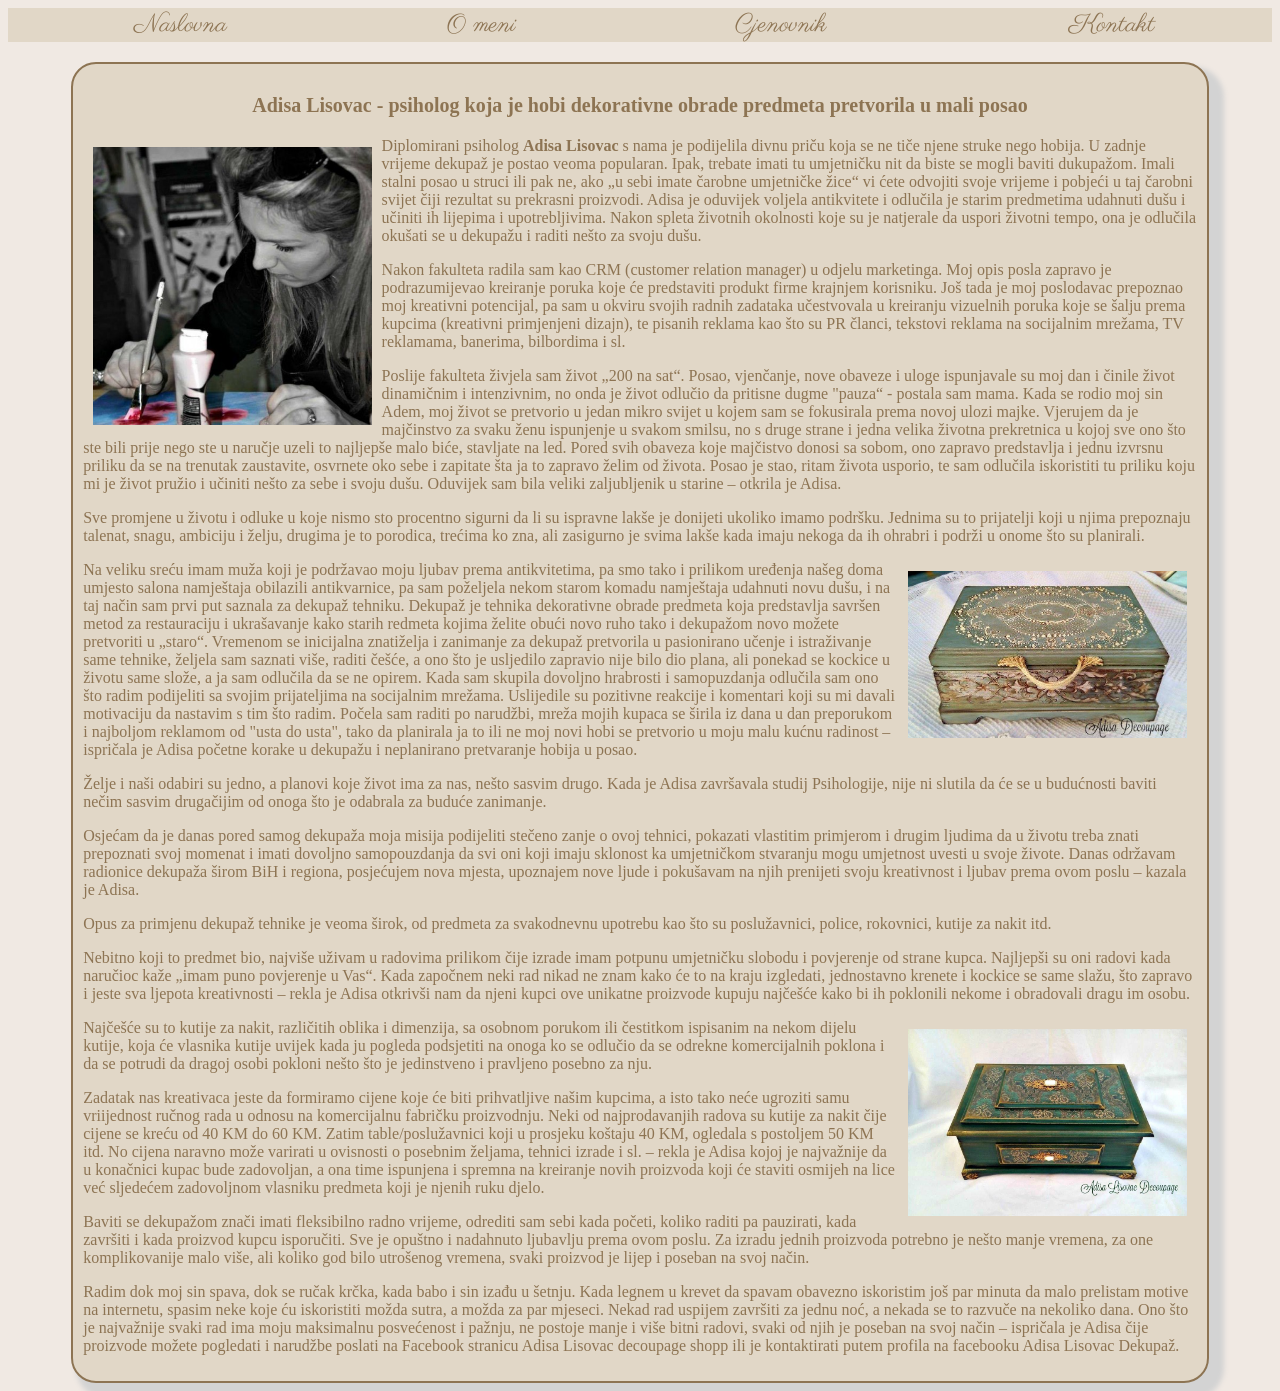
<file: sites/omeni.html>
<!DOCTYPE html>


<html>


<head>
	<title>O meni</title>
	<meta charset="utf-8">
	<link rel="stylesheet" type="text/css" href="../styles/index.css">
</head>
<body>

	<ul id="meni">
		<li> <a href="index.html">Naslovna</a> </li>
		<li> <a href="omeni.html">O meni </a> </li>	
		<li> <a href="cjenovnik.html">Cjenovnik</a> </li>
		<li> <a href="kontakt.html"> Kontakt </a> </li>
	</ul>


	<div id="oMeni">
		<article>
			<h3>
				Adisa Lisovac - psiholog koja je hobi dekorativne obrade predmeta pretvorila u mali posao
			</h3>

			<img id="disa" src="../images/adisa.jpg" alt="adisa">

			<p>
				Diplomirani psiholog <b>Adisa Lisovac</b> s nama je podijelila divnu priču koja se ne tiče njene struke nego hobija.  U zadnje vrijeme dekupaž je postao veoma popularan. Ipak, trebate imati tu umjetničku nit da biste se mogli baviti dukupažom. Imali stalni posao u struci ili pak ne, ako „u sebi imate čarobne umjetničke žice“ vi ćete odvojiti svoje vrijeme i pobjeći u taj čarobni svijet čiji rezultat su prekrasni proizvodi. Adisa je oduvijek voljela antikvitete i odlučila je starim predmetima udahnuti dušu i učiniti ih lijepima i upotrebljivima. Nakon spleta životnih okolnosti koje su je natjerale da uspori životni tempo, ona je odlučila okušati se u dekupažu i raditi nešto za svoju dušu.
			</p>

			

			<p>Nakon fakulteta radila sam kao CRM (customer relation manager) u odjelu marketinga. Moj opis posla zapravo je podrazumijevao kreiranje poruka koje će predstaviti produkt firme krajnjem korisniku. Još tada je moj poslodavac prepoznao moj kreativni potencijal, pa sam u okviru svojih radnih zadataka učestvovala u kreiranju vizuelnih poruka koje se šalju prema kupcima (kreativni primjenjeni dizajn), te pisanih reklama kao što su PR članci, tekstovi reklama na socijalnim mrežama, TV reklamama, banerima, bilbordima i sl.</p>

			<p>
				Poslije fakulteta živjela sam život „200 na sat“. Posao, vjenčanje, nove obaveze i uloge ispunjavale su moj dan i činile život dinamičnim i intenzivnim, no onda je život odlučio da pritisne dugme "pauza“ - postala sam mama. Kada se rodio moj sin Adem, moj život se pretvorio u jedan mikro svijet u kojem sam se fokusirala prema novoj ulozi majke. Vjerujem da je majčinstvo za svaku ženu ispunjenje u svakom smilsu, no s druge strane i jedna velika životna prekretnica u kojoj sve ono što ste bili prije nego ste u naručje uzeli to najljepše malo biće, stavljate na led. Pored svih obaveza koje majčistvo donosi sa sobom, ono zapravo predstavlja i jednu izvrsnu priliku da se na trenutak zaustavite, osvrnete oko sebe i zapitate šta ja to zapravo želim od života. Posao je stao, ritam života usporio, te sam odlučila iskoristiti tu priliku koju mi je život pružio i učiniti nešto za sebe i svoju dušu. Oduvijek  sam bila veliki zaljubljenik u starine – otkrila  je Adisa.
			</p>

			<p>
				Sve promjene u životu i odluke u koje nismo sto procentno sigurni da li su ispravne lakše je donijeti ukoliko imamo podršku. Jednima su to prijatelji koji u njima prepoznaju talenat, snagu, ambiciju i želju, drugima je to porodica, trećima ko zna, ali zasigurno je svima lakše kada imaju nekoga da ih ohrabri i podrži u onome što su planirali.
			</p>

			<img class="slike" src="../images/kutija1.jpg" alt="kutija1">

			<p>
				Na veliku sreću imam muža koji je podržavao moju ljubav prema antikvitetima, pa smo tako i prilikom uređenja našeg doma umjesto salona namještaja obilazili antikvarnice, pa sam poželjela nekom starom komadu namještaja udahnuti novu dušu, i na taj način sam prvi put saznala za dekupaž tehniku. Dekupaž je tehnika dekorativne obrade predmeta koja predstavlja savršen metod za restauraciju i ukrašavanje kako starih redmeta kojima želite obući novo ruho tako i dekupažom novo možete pretvoriti u „staro“. Vremenom se inicijalna znatiželja i zanimanje za dekupaž pretvorila u pasionirano učenje i istraživanje same tehnike, željela sam saznati više, raditi češće, a ono što je usljedilo zapravio nije bilo dio plana, ali ponekad se kockice u životu same slože, a ja sam odlučila da se ne opirem. Kada sam skupila dovoljno hrabrosti i samopuzdanja odlučila sam ono što radim podijeliti sa svojim prijateljima na socijalnim mrežama. Uslijedile su pozitivne reakcije i komentari koji su mi davali motivaciju da nastavim s tim što radim. Počela sam raditi po narudžbi, mreža mojih kupaca se širila iz dana u dan preporukom i najboljom reklamom od "usta do usta", tako da planirala ja to ili ne moj novi hobi se pretvorio u moju malu kućnu radinost – ispričala je Adisa početne korake u dekupažu i neplanirano pretvaranje hobija u posao.
			</p>


			<p>Želje i naši odabiri su jedno, a planovi koje život ima za nas, nešto sasvim drugo. Kada je Adisa završavala studij Psihologije, nije ni slutila da će se u budućnosti baviti nečim sasvim drugačijim od onoga što je odabrala za buduće zanimanje.</p>

			<p>
				Osjećam da je danas pored samog dekupaža moja misija podijeliti stečeno zanje o ovoj tehnici, pokazati vlastitim primjerom i drugim ljudima da u životu treba znati prepoznati svoj momenat i imati dovoljno samopouzdanja da svi oni koji imaju sklonost ka umjetničkom stvaranju mogu umjetnost uvesti u svoje živote. Danas održavam radionice dekupaža širom BiH i regiona, posjećujem nova mjesta, upoznajem nove ljude i pokušavam na njih prenijeti  svoju kreativnost i ljubav prema ovom poslu – kazala je Adisa.

			</p>

			<p>
				Opus za primjenu dekupaž tehnike je veoma širok, od predmeta za svakodnevnu upotrebu kao što su poslužavnici, police, rokovnici, kutije za nakit itd.
			</p>


			<p>
				Nebitno koji to predmet bio, najviše uživam u radovima prilikom čije izrade imam potpunu umjetničku slobodu i povjerenje od strane kupca. Najljepši su oni radovi kada naručioc kaže „imam puno povjerenje u Vas“. Kada započnem neki rad nikad ne znam kako će to na kraju izgledati, jednostavno krenete i kockice se same slažu, što zapravo i jeste sva ljepota kreativnosti – rekla je Adisa otkrivši nam da njeni kupci ove unikatne proizvode kupuju najčešće kako bi ih poklonili nekome i obradovali dragu im osobu.
			</p>

			<img class ="slike" src="../images/kutija2.jpg" alt="kutija2">

			<p>
				Najčešće su to kutije za nakit, različitih oblika i dimenzija, sa osobnom porukom ili čestitkom ispisanim na nekom dijelu kutije, koja će vlasnika kutije uvijek kada ju pogleda podsjetiti na onoga ko se odlučio da se odrekne komercijalnih poklona i da se potrudi da dragoj osobi pokloni nešto što je jedinstveno i pravljeno posebno za nju.
			</p>


			<p>Zadatak nas kreativaca jeste da formiramo cijene koje će biti prihvatljive našim kupcima, a isto tako neće ugroziti samu vriijednost ručnog rada u odnosu na komercijalnu fabričku proizvodnju. Neki od najprodavanjih radova su kutije za nakit čije cijene se kreću od 40 KM do 60 KM. Zatim table/poslužavnici koji u prosjeku koštaju 40 KM, ogledala s postoljem 50 KM itd. No cijena naravno može varirati u ovisnosti o posebnim željama, tehnici izrade i sl. – rekla je Adisa kojoj je najvažnije da u konačnici kupac bude zadovoljan, a ona time ispunjena i spremna na kreiranje novih proizvoda koji će staviti osmijeh na lice već sljedećem zadovoljnom vlasniku predmeta koji je njenih ruku djelo.</p>


			<p>
				Baviti se dekupažom znači imati fleksibilno radno vrijeme, odrediti sam sebi kada početi, koliko raditi pa pauzirati, kada završiti i kada proizvod kupcu isporučiti. Sve je opuštno i nadahnuto ljubavlju prema ovom poslu. Za izradu jednih proizvoda potrebno je nešto manje vremena, za one komplikovanije malo više, ali koliko god bilo utrošenog vremena, svaki proizvod je lijep i poseban na svoj način.
			</p>


			<p>
				Radim dok moj sin spava, dok se ručak krčka, kada babo i sin izađu u šetnju. Kada legnem u krevet da spavam obavezno iskoristim još par minuta da malo prelistam motive na internetu, spasim neke koje ću iskoristiti možda sutra, a možda za par mjeseci. Nekad rad uspijem završiti za jednu noć, a nekada se to razvuče na nekoliko dana. Ono što je najvažnije svaki rad ima moju maksimalnu posvećenost i pažnju, ne postoje manje i više bitni radovi, svaki od njih je poseban na svoj način – ispričala je Adisa čije proizvode možete pogledati i narudžbe poslati na Facebook stranicu Adisa Lisovac decoupage shopp ili je kontaktirati putem profila na facebooku Adisa Lisovac Dekupaž.
			</p>

			
		</article>
	</div>

</body>
</html>
</file>
<file: styles/index.css>
@import url(https://fonts.googleapis.com/css?family=Parisienne);


body{
	background: #F0E9E3;
}

h1{	
	font-family: Parisienne;
	font-size: 35px;
	background: #E1D7C7;
	color: #8D7453;
	margin: 25px 0px 0px 0px;
	padding: 0;	
	clear: both;
}


h2{
	font-family: Parisienne;
	font-size: 28px;
	color: #8D7453;
	text-align: center;
	background: #E1D7C7;
	padding: 10px;
	margin: 0;
}


.slideshow{
	position: relative;
	width: 100%;
	height: 400px;	
}

.slideshow figure{
	margin: 0;
	width: 100%;
	height: 400px;
	position: absolute;	
}

.slideshow img{
	width: 100%;
	height: 400px;
	box-shadow: 0 0 2px;
}

figure:nth-child(1) {
  animation: anim 48s 42s infinite;
}
figure:nth-child(2) {
  animation: anim 48s 36s infinite;
}
figure:nth-child(3) {
  animation: anim 48s 30s infinite;
}
figure:nth-child(4) {
  animation: anim 48s 24s infinite;
}
figure:nth-child(5) {
  animation: anim 48s 18s infinite;
}
figure:nth-child(6) {
  animation: anim 48s 12s infinite;
}
figure:nth-child(7) {
  animation: anim 48s 6s infinite;
}
figure:nth-child(8) {
  animation: anim 48s 0s infinite;
}


@keyframes anim{
  0%{
    opacity: 1;
  }
  10.5% {
    opacity: 1;
  }
  12.5%{
    opacity: 0;
  }
  98% {
    opacity: 0;
  }
  100% {
    opacity: 1;
  }
}


.novosti{
	color: #5d4c37;
	width: 80%;
	margin-right: auto;
	margin-left: auto;
	display: table;	
	margin-top: 50px;
}

.novosti article{
	width: 30%;
	height: 400px;
	float: left;
	overflow: auto;
	border: 5px ridge #8D7453;
	text-align: center;
	border-radius: 15px;
	border-collapse: collapse;	
}






.novosti img{
	height: 40%; 
	width: 40%;
	padding: 5px 5px 5px 5px;
	float: right;
}

.novosti img:hover{
	/*height: 60%;
	width: 60%;*/
	
}

#meni {

	background: #E1D7C7;
	list-style-type: none;
	display: table;	
	width: 100%;
	margin: 0;
	padding: 0;
}

#meni li {
	
	font-family: Parisienne;
	display: table-cell;
	color: #8D7453;
	text-align: center;
}

#meni li a {

	text-decoration: none;
	font-size: 25px;
	color: #8D7453;

}

#meni a:visited {
	color: #8D7453;

}

#meni li a:hover {
	
	font-weight: bold;
	font-style: italic;
}


#cjenovnik{
	width: 80%;
	margin-right: auto;
	margin-left: auto;	
	border:2px solid #8D7453;
	border-collapse: collapse;
	margin-top: 30px;
}

#cjenovnik th{
	background: #8D7453;
}

#cjenovnik td{
	
	border:2px solid #8D7453;
	text-align: center;
	color: #28272E;
}

#cjenovnik tr:nth-child(odd){
	background: #E1D7C7;
}

#cjenovnik tr:nth-child(even){
	background: #C7D1E1;
}

#kontaktForma{
	border: 2px solid #8D7453;
	border-radius: 25px;
	width: 300px;
	margin-top: 30px;
	margin-right: auto;
	margin-left: auto;
	box-shadow: 10px 10px 5px 5px #D3D3D3;
	padding: 20px 20px 20px 20px;
	background: url(../images/bgkontakt.jpg);

}

#kontaktTabela input{
	border-radius: 25px;
	text-align: center;
	color: #8D7453;

}

.ico{
	width: 30px;
	height: 30px;
}

.links{

	width: 60px;
	height: 60px;
}


#exls{
	
	text-align: center;
	width: 70px;
}

#koment{
	
	text-align: center;
	max-width: 170px;
	display: block;
	margin:0 auto;
	overflow: scroll;
}

#licniPodaci{
	text-align: center;
	margin:0 auto;
	display: block;
	width: 80%;
}

#mail{
	text-align: center;
	margin:0 auto;
	display: block;
	width: 80%;
}

#kontaktTelefon{
	margin:0 auto;
	text-align: center;
	display: block;
	width: 80%;
}

#kod{

	margin:0 auto;
	text-align: center;
	display: block;
	width: 80%;
	font-family: Parisienne;
	font-weight: bold;
	font-size: 30px;
	background: transparent;
	border: none;	
}

#kodbox{
	margin:0 auto;
	
	display: block;
	width: 80%;
}

.spejs{
	height: 100px;
}

.links:hover{
	width: 45px;
	height: 45px;
	-webkit-transition: margin 0.3s, height 0.3s;
    -moz-transition: margin 0.3s, height 0.3s;
    -o-transition: margin 0.3s, height 0.3s;
     transition: margin 0.3s, height 0.3s
}


#oMeni{
	width: 90%;
	margin-right: auto;
	margin-left: auto;
}
#oMeni h3{
	font-size: 20px;
	text-align: center;
}

#oMeni article{
	color: #8D7453;
	background: #E1D7C7;
	border: 2px solid #8D7453;
	border-radius: 25px;
	box-shadow: 10px 10px 5px 5px #D3D3D3;
	margin-top: 20px;
	padding: 10px;
}

#disa{
	height: 25%;
	width: 25%;
	float: left;
	padding: 10px 10px 10px 10px;
}

.slike{
	height: 25%;
	width: 25%;
	float: right;
	padding: 10px 10px 10px 10px;

}

#eksterniLinkovi{
	list-style-type: none;
}

#eksterniLinkovi li a {
	text-decoration: none;	
	color: #8D7453;
}


#eksterniLinkovi li:hover{
list-style-image: url('../images/ekslinkovi.png');

}

#logo{
  height: 80px;
  width: 100px;  
  margin-left: auto;
  margin-right: auto;

}


#text{
  font-size: 17px;
  font-family: sans;
  color:#663300;
  text-decoration: underline; 
  padding-right:4px;

}

#kist{
  width: 4px;
	height: 0px;
	border-top: 50px solid #663300;
	border-left: 10px solid transparent;
  border-radius: 4px 4px 0px 0px;
  margin-top: -5px;
  margin-right: 15px;
  -ms-transform: rotate(25deg); 
  -webkit-transform: rotate(25deg); 
  transform: rotate(25deg);
  float:right;
}

#suza{

  margin-top: -18px;
  margin-left: 62px;
  width: 15px;
  height: 20px;
  border-bottom-right-radius: 50%;
  border-bottom-left-radius: 50%;
  border-top-left-radius: 50%;
  -webkit-transform:rotate(-200deg);
 
  background: #330066;

}

#suza:hover{
  background:transparent;
  
}

#zadatak{
	width: 50%;
	margin-right: auto;
	margin-left: auto;



}

#zadatak th{
	text-align: center;
	border: 1px solid black;
	background: #E1D7C7;
	font-family:Parisienne;
	font-size: 25px;
}


.vrijeme{
	padding-right: 15px;
	margin-right: 5px;
	color: #536C8D;
	float: right;
	bottom: 50px;
	font-size: 12px;
	background-image: url(../images/ticker.png);
	background-repeat: no-repeat;
	background-position: right;
	background-size: 12px;
	

}

.novost h3{

	clear: both;
}

#opcije{
	margin: 5px 5px 5px 5px;
}


#vecaSlika{
	padding: 5px 5px 5px 5px;
	width: 90%;
	margin-left: auto;
	margin-right: auto;
	clear: both;
}


#logpanel{
	width: 50%;
	float: right;
}
#user{
	width: 10%;
}

#pass{
	width: 10%;

}
</file>
